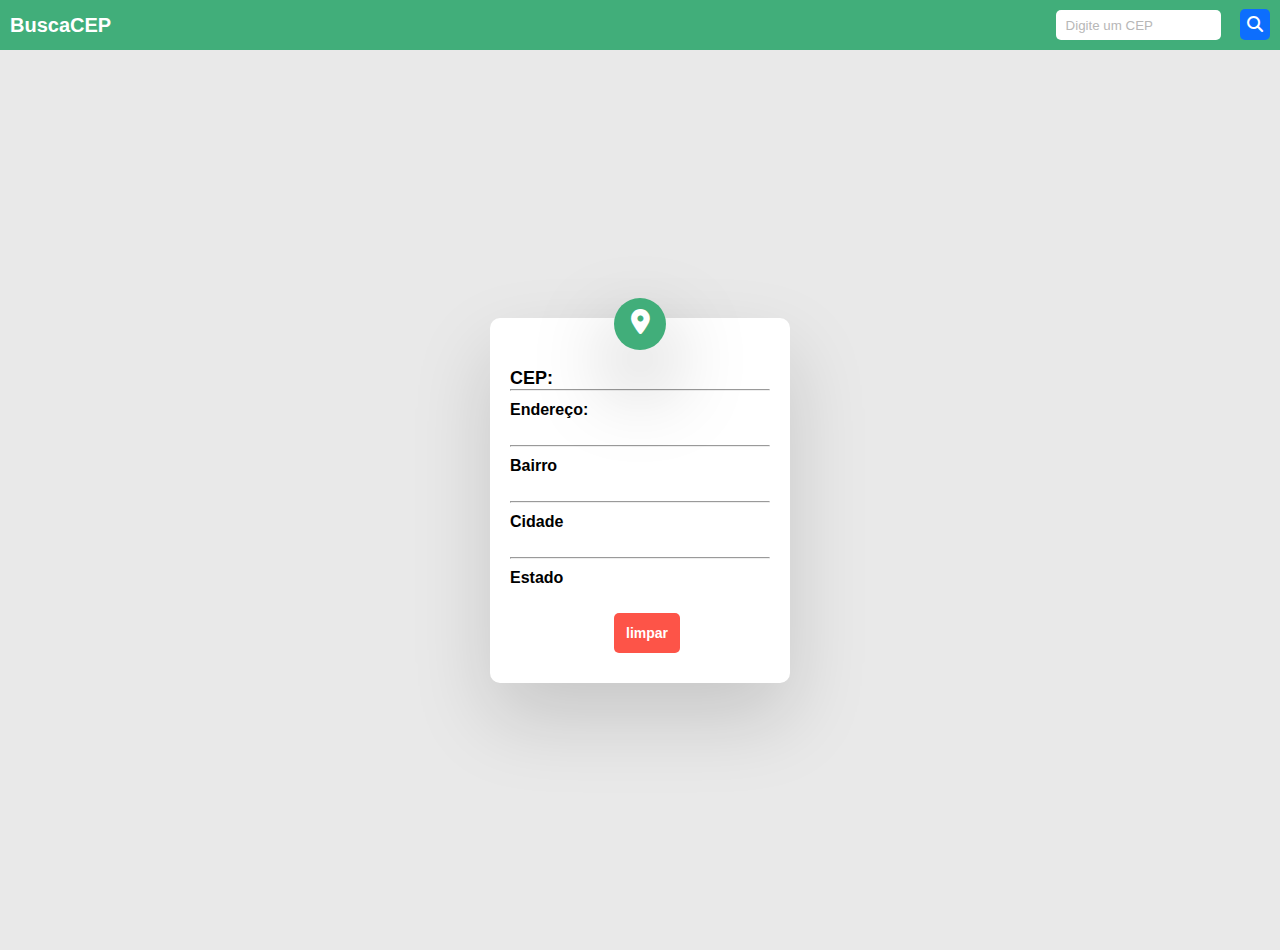
<file: viacep/index.html>
<!DOCTYPE html>
<html lang="pt-br">
<head>
    <meta charset="UTF-8">
    <meta http-equiv="X-UA-Compatible" content="IE=edge">
    <meta name="viewport" content="width=device-width, initial-scale=1.0">
    <title>Consulte um CEP</title>
    <link rel="stylesheet" href="https://cdnjs.cloudflare.com/ajax/libs/font-awesome/6.1.2/css/all.min.css">
    <link rel="stylesheet" href="style/style.css">
</head>
<body>
    <header class="busca-header">
        <h1>BuscaCEP</h1>
        <div class="busca">
            <form>
                <input id="cep-busca" type="number" class="input-busca" maxlength="9" placeholder="Digite um CEP">
                <a id="btn-busca" class="busca-btn" href="#">
                    <i class="fa-solid fa-magnifying-glass"></i>
                </a>           
        </div>
        
    </header>
    <div class="container">
        <div class="card">
            <div class="icon-local">
                <i class="fa-solid fa-location-dot"></i>
            </div>
            <div class="conteiner-text">
                    <div class="header-card">
                        <h2>CEP:</h2>
                        <input id="cep" type="text">
                    </div>                
                    <hr>
                    <p class="texto-p-bold">Endereço:</p>
                    <input id="logradouro" type="text">
                    <hr>
                    <p class="texto-p-bold">Bairro</p>
                    <input id="bairro" type="text">
                    <hr>
                    <p class="texto-p-bold">Cidade</p>
                    <input id="localidade" type="text">
                    <hr>
                    <p class="texto-p-bold">Estado</p>
                    <input id="uf" type="text">
                    <input type="reset" value="limpar" class="button-limpar">
                </form>
            </div>
        </div>
    </div>
    <script src="js/script.js"></script>
</body>
</html>
</file>
<file: viacep/style/style.css>
* {
    padding: 0;
    margin: 0;
    box-sizing: border-box;
}

body, html {
    width: 100%;
    height: 100%;
    font-family: Arial, Helvetica, sans-serif;
}

body {
    background-color: #e9e9e9;
}

/* Area do header */
.busca-header {
    display: flex;
    justify-content: space-between;
    align-items: center;
    background-color: #41AE7A;
    padding: 10px;
}

.busca-header h1 {
    color: #fff;
    font-size: 20px;
}

.input-busca {
    width:165px;
    height: 30px;
    margin-right: 15px;
    border:0px;
    outline:none;
    border-radius: 5px;
    padding-left: 10px;
}

.input-busca::placeholder {
    color: #B7B7B7;
}

.busca-btn {
    color: #fff;
    background-color: #0d6efd;
    padding: 7px;
    border-radius: 5px;
}

/* Area do carrd */

.container {
    display: flex;
    width: 100%;
    height: 100%;
    align-items: center;
    padding: 60px;
    overflow: hidden;
    justify-content: center;
}

.card {
    position: relative;
    width: 300px;
    height: auto;
    background-color: #fff;
    border-radius: 10px;
    box-shadow: 0 35px 80px rgba(0, 0, 0, .15);
}

.icon-local {
    position: absolute;
    left: 50%;
    top: -20px;
    transform: translate(-50%);
    width: 52px;
    height: 52px;
    background-color:  #41AE7A;
    border-radius: 40px;
    box-shadow: 0 35px 80px rgba(0, 0, 0, .35);
    overflow: hidden;
}

.icon-local  i {
    font-size: 25px;
    position: absolute;
    top: 12px;
    left: 17px;
    width: 100%;
    height: 100%;
    color: #fff;
}

.conteiner-text {
    padding: 20px;
    padding-top: 50px;   
}

.header-card {
    display: flex;
    align-items:inherit;
}

.header-card h2 {
    font-size: 18px;
}

.header-card p {
    padding: 2px 0 10px 5px;
}

.texto-p-bold {
    font-weight: bold;
    padding-top: 10px;
}

#cep {
  margin-left: 8px;
  border: none;
  font-size: 16px;
}

#logradouro, 
#bairro,
#localidade,
#uf {
    border: none;
    padding: 5px;
    font-size: 14px;
}

.button-limpar {
    position: relative;
    margin-left: 40%;
    margin-bottom: 10px;
    color: #fff;
    background-color: #fd5448;
    padding: 12px;
    border-radius: 5px;
    border: none;
    font-size: 14px;
    font-weight: bold;
}
</file>
